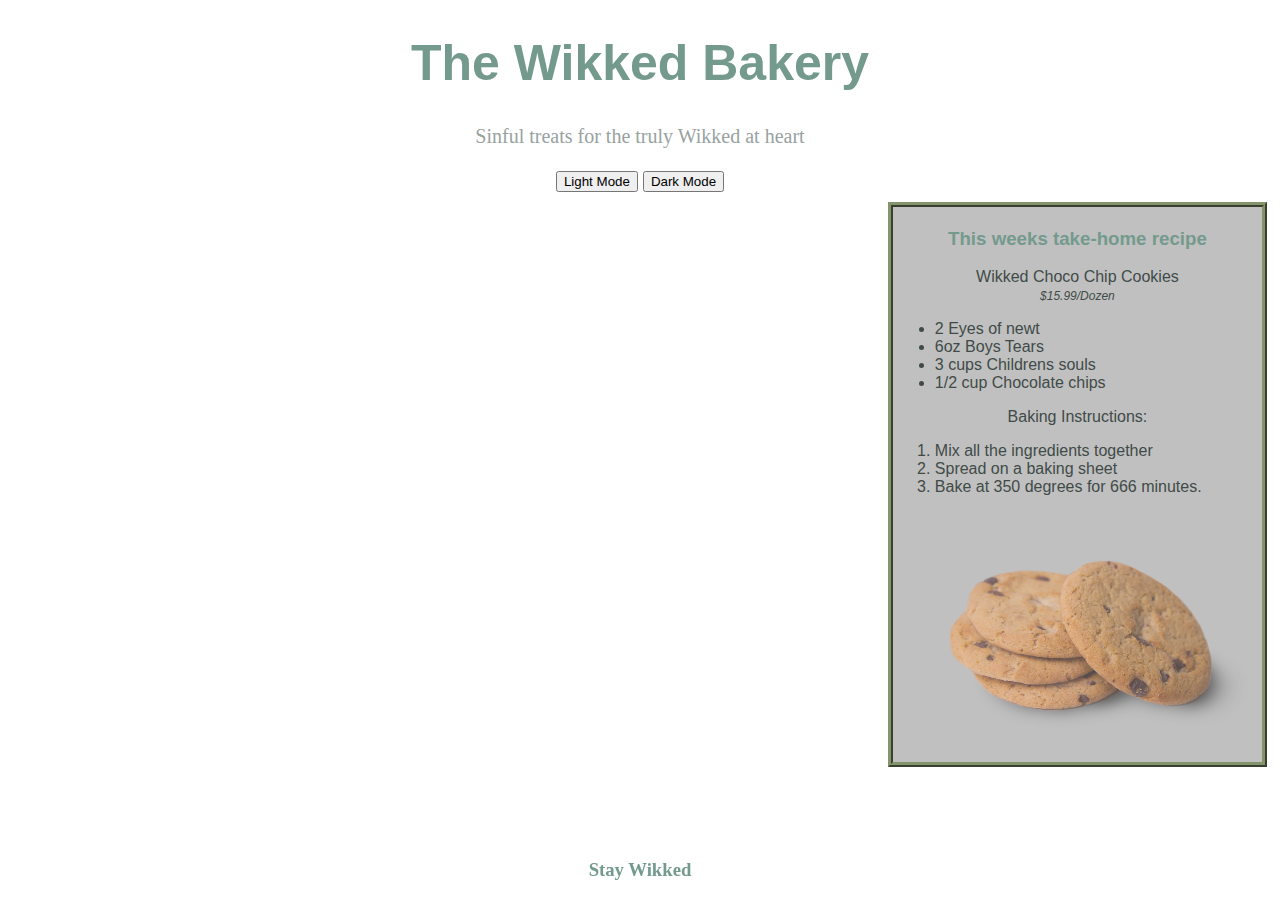
<file: index.html>
<!DOCTYPE html>
<html lang="en-US">
<head>
    <script src="js/scripts.js"></script>
    <link href="css/styles.css" rel="stylesheet" type="text/css">
    <title>Wikked Bakery</title>
</head>
<body>
    <div class="welcome-div">
        <h1>The Wikked Bakery</h1>
        <p class="sinful">Sinful treats for the truly Wikked at heart</br>
        <div class="mode-btns">
            <button class="lightBtn" type="button">Light Mode</button>
            <button class="darkBtn" type="button">Dark Mode</button>
        </div>
    </div>

    <div class="featured-recipe-sidebar">
        <h3>This weeks take-home recipe</h3>
        <p>Wikked Choco Chip Cookies</br> <span class="take-home-price">$15.99/Dozen</span></p>

        <ul>
            <li>2 Eyes of newt</li>
            <li>6oz Boys Tears</li>
            <li>3 cups Childrens souls</li>
            <li>1/2 cup Chocolate chips</li>
        </ul>

        <p>Baking Instructions:</p>
        <ol>
            <li>Mix all the ingredients together</li>
            <li>Spread on a baking sheet</li>
            <li>Bake at 350 degrees for 666 minutes.</li>
        </ol>

        <img class="images" id="take-home-img" src="img/cookies-img.png"
            alt="An image of freshly baked Wikked Choco Chip cookie" />
    </div>
    <div class="footer">
        <h3>Stay Wikked</h3>
    </div>
</body>
</html>
</file>
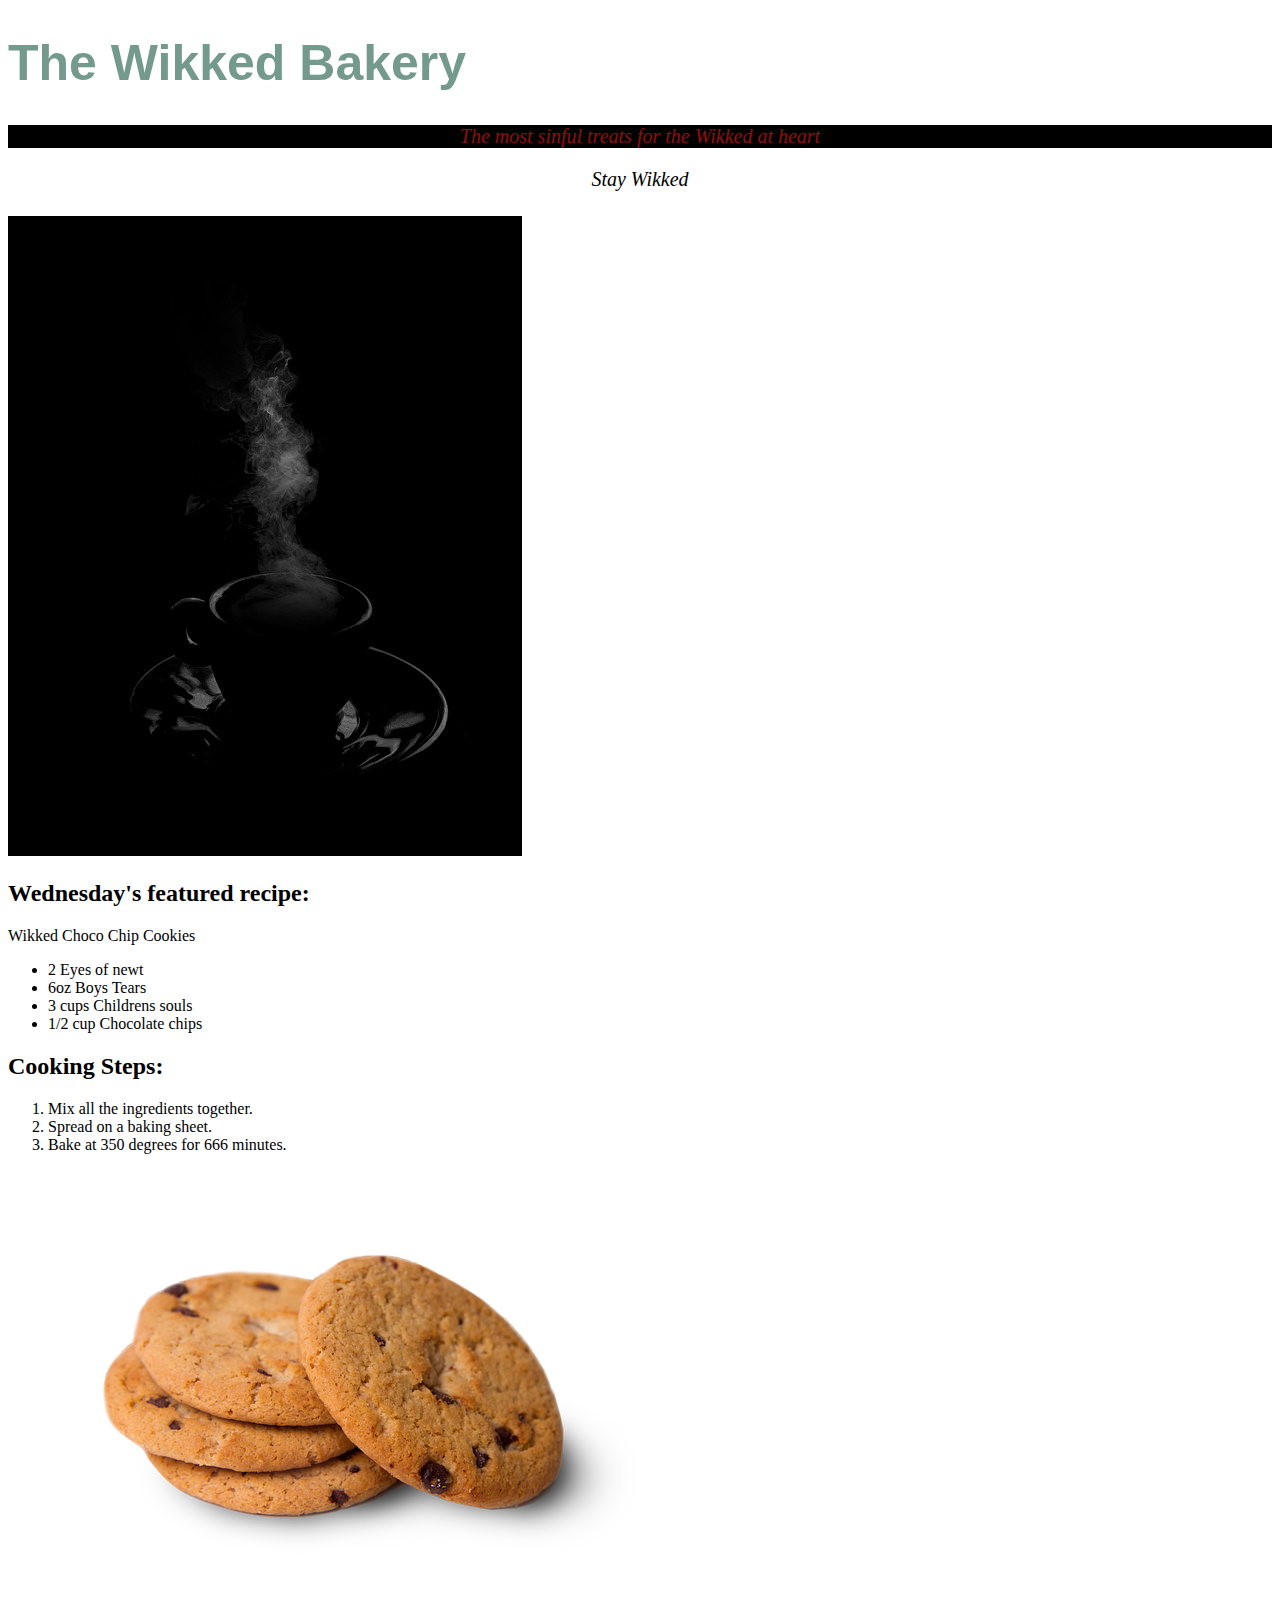
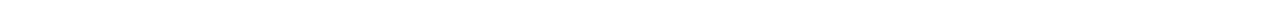
<file: hi.html>
<!-- <!DOCTYPE html>
<html lang="en-US"> -->
    <!DOCTYPE html>
<html lang="en-US">
<head>
  <link href="css/styles.css" rel="stylesheet" type="text/css">
    <title>Wikked Bakery</title>
    <body>
        <h1>The Wikked Bakery</h1>

        <div class="welcome-div">
            <p style="color:rgb(151, 12, 12); background-color: black; font-style: italic;">The most sinful treats for the Wikked at heart</p>
            <p><em>Stay Wikked</em></p>
        </div>
<!-- make this img the background for the header div or background of the page maybe??? -->
         <img
            class="images"
            id="steamy-img"
            src="img/steamy-coffee-img.jpg"
            alt="A photo of pour over coffees being made in the Wikked Cafe"
        /> 

    <div class="featured-recipe-div">
        <h2>Wednesday's featured recipe:</h2>
        <p>Wikked Choco Chip Cookies</p>
        <ul>
            <li>2 Eyes of newt</li>
            <li>6oz Boys Tears</li>
            <li>3 cups Childrens souls</li>
            <li>1/2 cup Chocolate chips</li>
        </ul>

        <h2>Cooking Steps:</h2>

        <ol>
            <li>Mix all the ingredients together.</li>
            <li>Spread on a baking sheet.</li>
            <li>Bake at 350 degrees for 666 minutes.</li>
        </ol>
</div>
       
        <img
            class="images"
            id="cookie-img"
            src="img/cookies-img.png"
            alt="An image of freshly baked Wikked Choco Chip cookie"
        />
    </body>
</html>
</file>
<file: css/styles.css>
body {
    /* background-image: url("/img/steamy-coffee-img.jpg"); */
    background-repeat: no-repeat;
    background-size: 100%;
}

h1 {
    color: rgb(116, 154, 142);
    font-size: 50px;
    font-family: "Gill Sans", "Gill Sans MT", Calibri, "Trebuchet MS",
        sans-serif;
}

.welcome-div {
    font-size: 20px;
    text-align: center;
    padding-bottom: 5px;
}

.sinful {
    color: rgb(152, 162, 159);
    font-family: cursive;
}

.featured-recipe-sidebar {
    color: rgb(64, 75, 72);
    background-color: silver;
    font-family: "Gill Sans", "Gill Sans MT", Calibri, "Trebuchet MS",
        sans-serif;
    border: 5px rgb(132, 148, 108) ridge;
    width: 30%;
    box-sizing: border-box;
    float: right;
    padding: 2px;
    margin: 5px;
}

.featured-recipe-sidebar h3 {
    color: rgb(116, 154, 142);
    text-align: center;
}

.featured-recipe-sidebar p {
    text-align: center;
}

.take-home-price {
    font-size: 12px;
    font-style: italic;
    font-weight: lighter;
}

#take-home-img {
    width: 100%;
    opacity: 0.6;
}

.footer {
     color: rgb(116, 154, 142);
    font-family: cursive;
    text-align: center;
    position: fixed;
    left: 0;
    bottom: 0;
    width: 100%;
}
</file>
